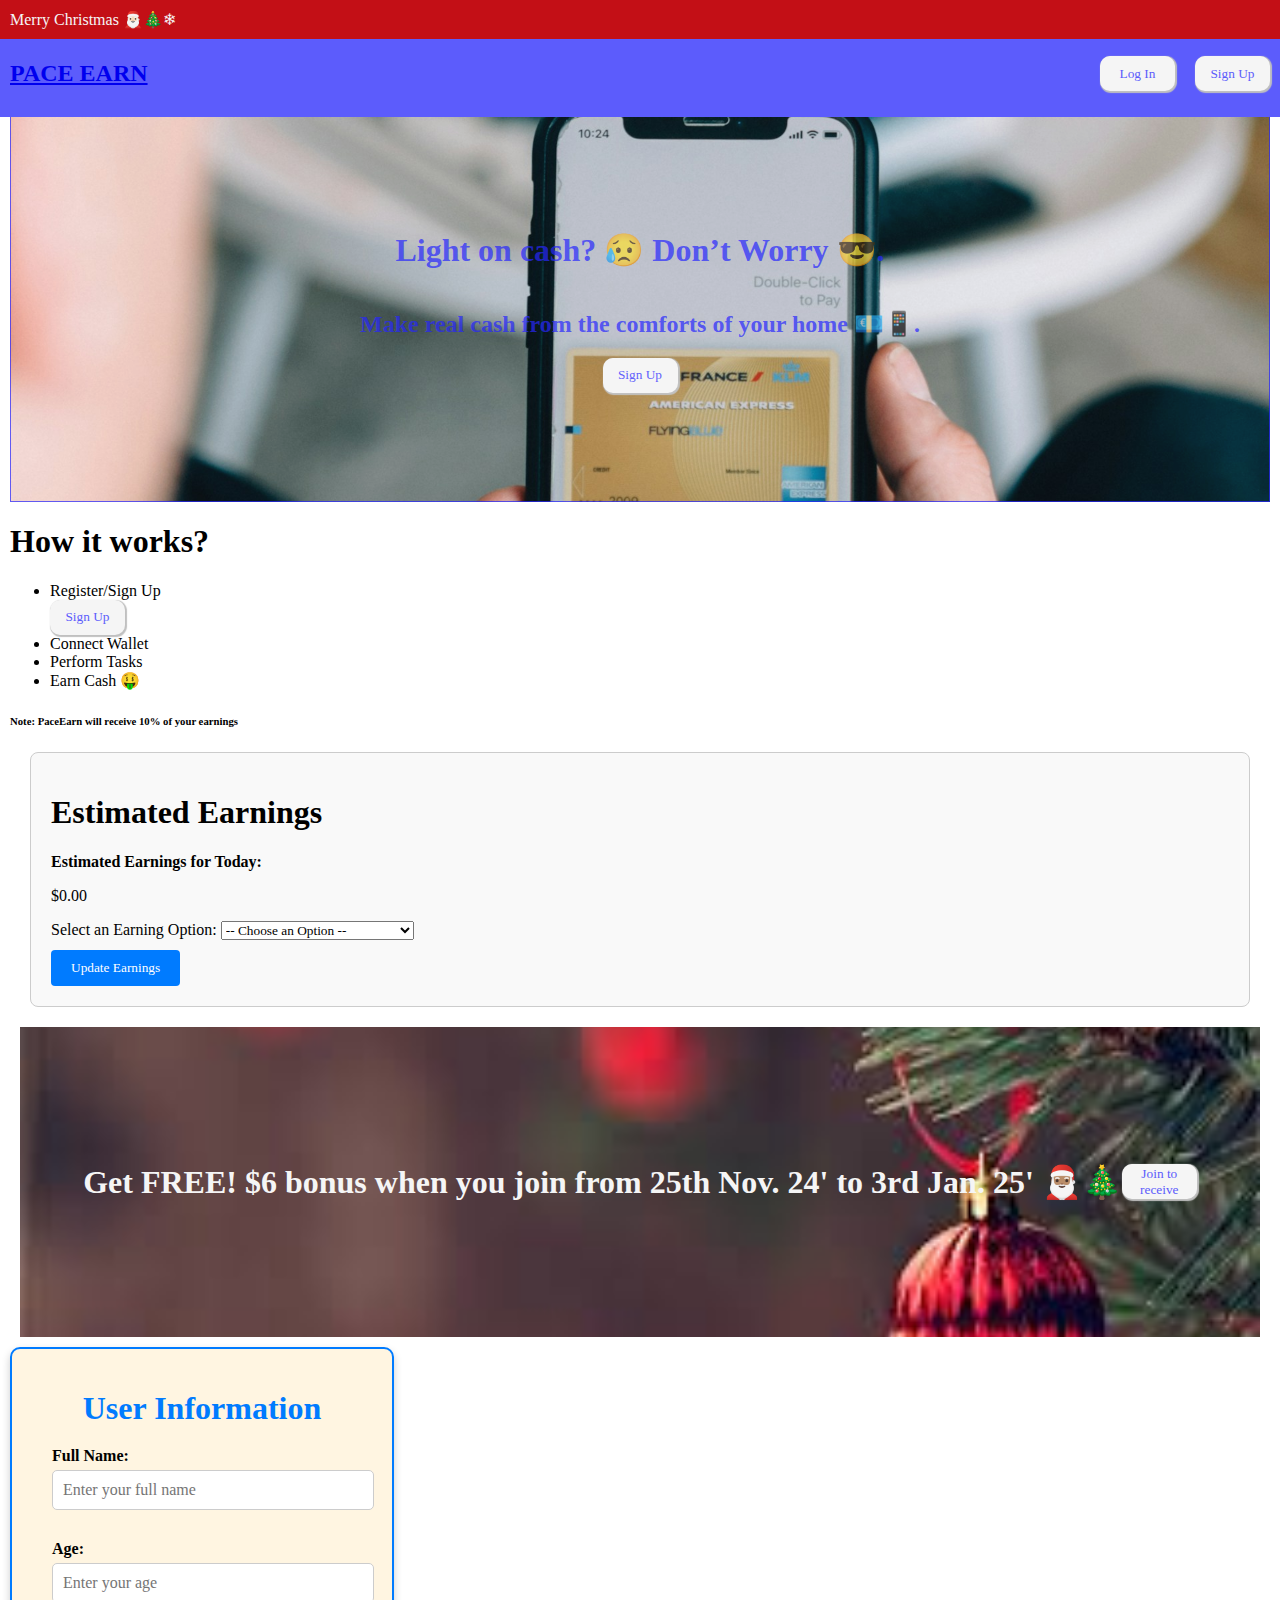
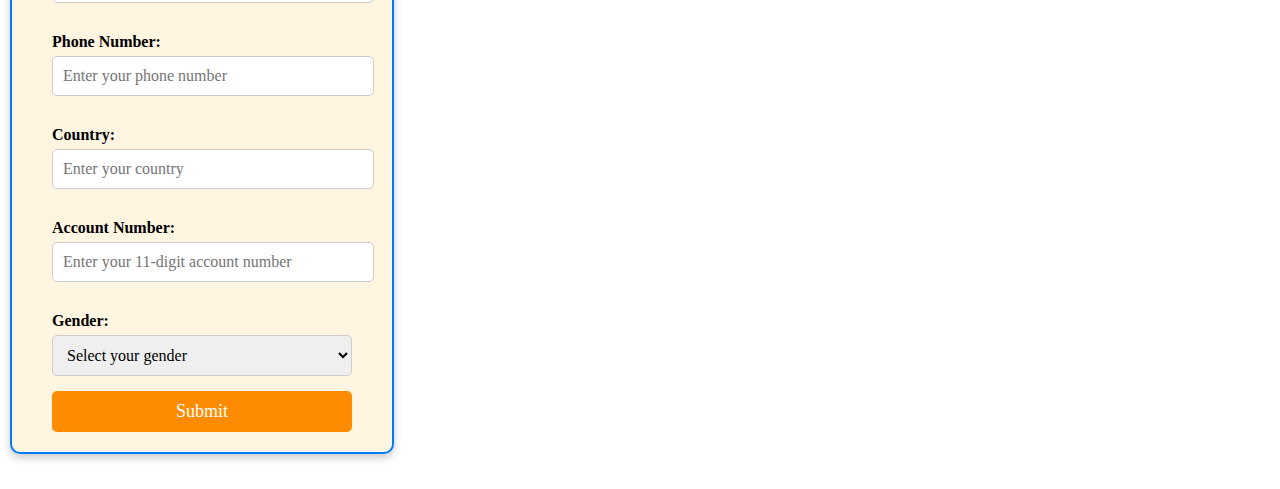
<file: index.html>
<!DOCTYPE html>
<html lang="en">

<head>
    <meta charset="UTF-8">
    <meta name="viewport" content="width=device-width, initial-scale=1.0">
    <link rel="shortcut icon" href="src/PACE EARN.png" type="image/x-icon">
    <link rel="stylesheet" href="style.css">
    <title>PaceEarn: Earn money from the comfort of your home</title>
</head>

<body>
    <nav>
        <nav class="christmas">Merry Christmas 🎅🏻🎄❄</nav>
        <a href="./i.html"><h2>PACE EARN</h2></a>
        <ul class="btn">
            <li><button onclick="showForm()" id="loginBtn">Log In</button></li>
            <li><button id="signupBtn">Sign Up</button></li>
        </ul>
    </nav>

    <main>
        <div class="statement">
            <h1>Light on cash? 😥 Don’t Worry 😎.</h1>
            <h2>Make <span class="i">real</span> cash from the comforts of your home 💶📱.</h2>
            <a href="./account-panel/account-panel.html"><button class="statement-btn">Sign Up</button></a>
        </div>

        <div class="works">
            <h1>How it works?</h1>
            <ul class="works-list">
                <li>Register/Sign Up</li>
                <a href="./account-panel/account-panel.html"><button class="statement-btn">Sign Up</button></a>
                <li>Connect Wallet</li>
                <li>Perform Tasks</li>
                <li>Earn Cash 🤑</li>
            </ul>
            <h6>Note: PaceEarn will receive 10% of your earnings</h6>
        </div>

        <div class="container">
            <div class="earnings-section">
                <h1>Estimated Earnings</h1>
    
                <div class="estimated-earnings">
                    <p><strong>Estimated Earnings for Today:</strong></p>
                    <p id="earnings-amount">$0.00</p>
                </div>
    
                <div class="earnings-options">
                    <label for="earnings-select">Select an Earning Option:</label>
                    <select id="earnings-select" class="earnings-select">
                        <option value="0">-- Choose an Option --</option>
                        <option value="1">Share a Link on WhatsApp ($3)</option>
                        <option value="2">Download App ($7)</option>
                        <option value="3">Watch an Ad ($6.50)</option>
                    </select>
                </div>
    
                <button id="update-earnings-btn" class="update-btn">Update Earnings</button>
            </div>
        </div>

        <div class="bonus">
            <h1>Get <span class="i">FREE!</span> $6 bonus when you join from 25th Nov. <span class="i">24'</span> to 3rd
                Jan. <span class="i">25'</span> 🎅🏽🎄</h1>
            <a href="./account-panel/account-panel.html"><button class="statement-btn">Join to receive</button></a>
        </div>
    </main>

    <div class="form-container">
        <form id="userForm" class="solar-form">
            <h1>User Information</h1>

            <label for="name">Full Name:</label>
            <input type="text" id="name" name="name" placeholder="Enter your full name" required>

            <label for="age">Age:</label>
            <input type="number" id="age" name="age" placeholder="Enter your age" min="1" required>

            <label for="phone">Phone Number:</label>
            <input type="tel" id="phone" name="phone" placeholder="Enter your phone number" pattern="\d{11}" required>

            <label for="country">Country:</label>
            <input type="text" id="country" name="country" placeholder="Enter your country" required>

            <label for="accountNumber">Account Number:</label>
            <input type="text" id="accountNumber" name="accountNumber" placeholder="Enter your 11-digit account number" pattern="\d{11}" required>

            <label for="gender">Gender:</label>
            <select id="gender" name="gender" required>
                <option value="">Select your gender</option>
                <option value="male">Male</option>
                <option value="female">Female</option>
                <option value="other">Other</option>
            </select>

            <button type="submit" class="submit-btn">Submit</button>
        </form>
    </div>
    <script src="./script.js"></script>
</body>

</html>
</file>
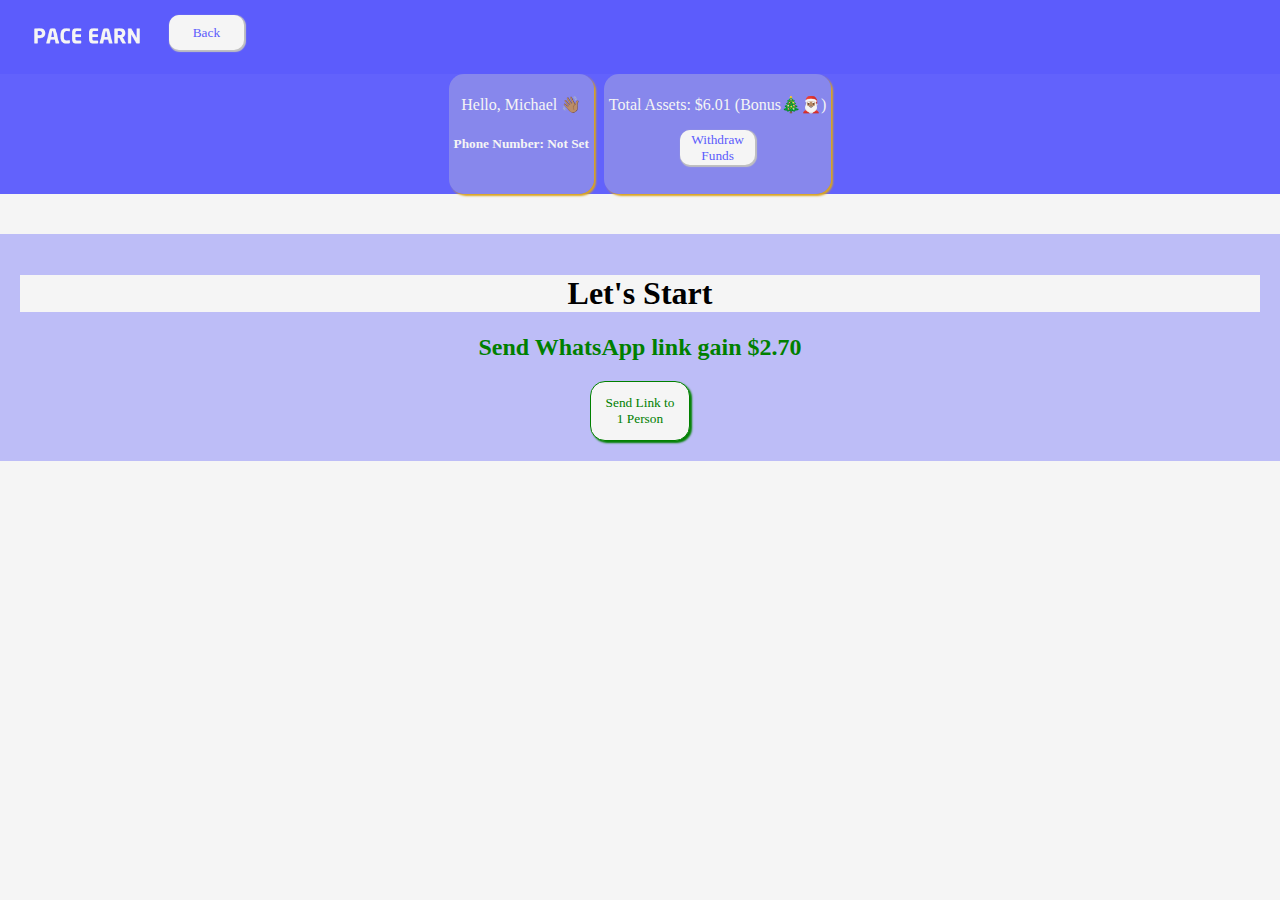
<file: account-panel/account-panel.html>
<!DOCTYPE html>
<html lang="en">

<head>
    <meta charset="UTF-8">
    <meta name="viewport" content="width=device-width, initial-scale=1.0">
    <link rel="shortcut icon" href="/src/PACE EARN.png" type="image/x-icon">
    <link rel="stylesheet" href="/style.css">
    <link rel="stylesheet" href="./account-panel.css">
    <title>PaceEarn: Account Balance</title>
</head>

<body>
    <div class="head">
        <a href="/index.html"><img src="/src/PACE EARN.png" alt="PaceEarn Logo" height="60px"></a>
        <a href="/index.html"><button class="statement-btn" style="position: absolute; top: 15px;">Back</button></a>
    </div>

    <div class="panel">
        <div class="account-panel">
            <p id="user-greeting">Hello, Michael 👋🏽</p>
            <h5 id="user-age">Phone Number: Not Set</h5>
        </div>

        <div class="account-panel">
            <p id="total-assets">Total Assets: $6.01 (Bonus🎄🎅🏽)</p>
            <button class="statement-btn">Withdraw Funds</button>
        </div>
    </div>

    <div class="letstart">
        <h1>Let's Start</h1>
        <h2>Send WhatsApp link gain $2.70</h2>
        <button id="send-link-btn">Send Link to 1 Person</button>
    </div>

    <script>
        // Fetch user data from localStorage
        const userFirstName = localStorage.getItem("userFirstName");
        const userPhoneNumber = localStorage.getItem("userPhoneNumber");

        // Update account panel with user data
        if (userFirstName) {
            document.getElementById("user-greeting").textContent = `Hello, ${userFirstName} 👋🏽`;
        }
        if (userPhoneNumber) {
            document.getElementById("user-age").textContent = `Phone Number: ${userPhoneNumber}`;
        }
    </script>
</body>

</html>
</file>
<file: style.css>
/* General Styles */
* {
    font-family: 'Franklin Gothic Medium';
}

body {
    margin: 100px 10px 35px 10px;
    position: relative; /* Ensure body has relative positioning */
}

/* Navigation Bar */
nav {
    position: fixed;
    z-index: 1000;
    top: 30px;
    right: 0;
    left: 0;
    background-color: rgb(92, 92, 252);
    padding: 10px;
    color: whitesmoke;
    display: flex;
    justify-content: space-between;
    align-items: center;
    width: 100%;
}

nav h2 {
    text-align: center;
}

.btn {
    display: flex;
    list-style: none;
    gap: 20px;
    margin-right: 20px;
}

.btn button, .statement-btn {
    width: 75px;
    height: 35px;
    border: none;
    border-radius: 10px;
    color: rgb(92, 92, 252);
    background-color: whitesmoke;
    box-shadow: 1px 1px 1px 1px silver;
    cursor: pointer;
}

.btn button:hover, .statement-btn:hover {
    transition: 0.8s;
    background-color: rgb(92, 92, 252);
    color: #f5f5f5;
    height: 37px;
}

.christmas {
    position: fixed;
    background-color: #C30F16;
    top: 0;
    right: 0;
    left: 0;
}

/* Statement Section */
.statement {
    background-image: url(src/money.jpg);
    background-repeat: no-repeat;
    background-position: center;
    background-attachment: fixed;
    background-size: cover;
    opacity: 0.97;
    text-align: center;
    display: flex;
    justify-content: center;
    align-items: center;
    border: 0.2px solid;
    height: 400px;
    flex-direction: column;
    color: #2020ffb6;
}

/* Form Section */
/* Blurred background effect */
.blur {
    filter: blur(5px);
    pointer-events: none; /* Disable interactions with the blurred elements */
}

/* Popup form */
#loginForm {
    position: fixed;
    top: 50%;
    left: 50%;
    transform: translate(-50%, -50%);
    z-index: 27000; /* Ensures form stays on top */
    display: none; /* Hidden by default */
    gap: 20px;
    background-color: rgb(92, 92, 252);
    flex-direction: column;
    padding: 30px;
    border-radius: 10px;
    box-shadow: 100px 200px 10px rgba(0, 0, 0, 0.5);
    border: 0.7px solid;
    transition: transform 0.3s ease-in-out; /* Smooth transition */
}

#loginForm input {
    width: 170px;
    justify-content: center;
    padding: 15px;
    font-family: 'Franklin Gothic Medium';
    border-radius: 25px;
    border: none;
}

/* Close Button */
#close {
    cursor: pointer;
    color: rgb(248, 133, 133);
}

#close:hover {
    color: rgb(182, 10, 10);
}

/* Hidden Elements */
.hidden {
    display: none;
}

/* Responsive Styles */
@media (max-width: 278px) {
    .btn button {
        display: none;
    }

    nav h2 {
        width: 100%;
    }
}

/* body {
    font-family: Arial, sans-serif;
    background: linear-gradient(to bottom, #FFD700, #FF8C00);
    color: #333;
    margin: 0;
    display: flex;
    justify-content: center;
    align-items: center;
    height: 100vh;
} */

.form-container {
    background: #FFF5E1;
    border: 2px solid #007BFF;
    border-radius: 10px;
    padding: 20px 40px;
    box-shadow: 0 4px 8px rgba(0, 0, 0, 0.2);
    max-width: 300px;
}

.solar-form h1 {
    text-align: center;
    color: #007BFF;
    margin-bottom: 20px;
}

.solar-form label {
    display: block;
    margin-top: 15px;
    font-weight: bold;
}

.solar-form input,
.solar-form select {
    width: 100%;
    padding: 10px;
    margin-top: 5px;
    margin-bottom: 15px;
    border: 1px solid #CCC;
    border-radius: 5px;
    font-size: 16px;
}

.solar-form input:focus,
.solar-form select:focus {
    border-color: #FF8C00;
    outline: none;
    box-shadow: 0 0 5px #FF8C00;
}

.submit-btn {
    width: 100%;
    padding: 10px;
    background: #FF8C00;
    color: white;
    border: none;
    border-radius: 5px;
    font-size: 18px;
    cursor: pointer;
}

.submit-btn:hover {
    background: #FFD700;
}


.bonus {
    display: flex;
    background-color: rgb(92, 92, 252);
    color: whitesmoke;
    padding: 20px;
    margin: 10px;
    min-height: 270px;
    justify-content: center;
    align-items: center;
    background-image: url(src/christmas.jpg);
    background-repeat: no-repeat;
    background-position: center;
    background-size: cover;
}

.container {
    font-family: Arial, sans-serif;
    margin: 20px;
}
.earnings-section {
    padding: 20px;
    border: 1px solid #ccc;
    border-radius: 8px;
    background-color: #f9f9f9;
}
.update-btn {
    margin-top: 10px;
    padding: 10px 20px;
    background-color: #007BFF;
    color: white;
    border: none;
    border-radius: 4px;
    cursor: pointer;
}
.update-btn:hover {
    background-color: #0056b3;
}
</file>
<file: account-panel/account-panel.css>
body {
    margin: 0;
    background-color: whitesmoke;
    font-family: 'Franklin Gothic Medium', 'Arial Narrow', Arial, sans-serif;
}

.head {
    background-color: rgb(92, 92, 252);
    padding: 5px;
}

.panel {
    background-color: rgba(92, 92, 252, 0.959);
    display: flex;
    justify-content: center;
    gap: 10px;
    height: 120px;
    color: whitesmoke;
}

.account-panel {
    background-color: rgba(149, 149, 231, 0.74);
    padding: 5px;
    border-radius: 15px;
    box-shadow: 2px 2px 2px goldenrod;
    text-align: center;
}

.letstart {
    background-color: rgba(92, 92, 252, 0.363);
    margin: 40px 0 0 0;
    color: green;
    text-align: center;
    padding: 20px;
}

.letstart h1 {
    background-color: whitesmoke;
    text-align: center;
    color: black;
}

.letstart button {
    font-family: 'Franklin Gothic Medium';
    width: 100px;
    height: 60px;
    padding: 10px;
    border: 0.6px solid green;
    background-color: whitesmoke;
    border-radius: 15px;
    color: green;
    box-shadow: 2px 2px 2px green;
}

.letstart button:hover {
    color: whitesmoke;
    background-color: green;
    transition: 0.6s;
    box-shadow: 2px 2px 2px whitesmoke;
}

/* Popup Modal */
.popup {
    position: fixed;
    top: 0;
    left: 0;
    width: 100%;
    height: 100%;
    background: rgba(0, 0, 0, 0.5);
    display: flex;
    justify-content: center;
    align-items: center;
    z-index: 1000;
}

.popup.hidden {
    display: none;
}

.popup-content {
    background: white;
    padding: 20px;
    border-radius: 10px;
    text-align: center;
    width: 80%;
    max-width: 400px;
    box-shadow: 2px 2px 5px rgba(0, 0, 0, 0.3);
}

.loading-bar {
    background: #ccc;
    height: 10px;
    width: 100%;
    border-radius: 5px;
    overflow: hidden;
    margin: 10px 0;
}

.loading-bar .progress {
    background: green;
    height: 100%;
    width: 0;
    animation: loading 2s linear forwards;
}

@keyframes loading {
    to {
        width: 100%;
    }
}

#whatsapp-btn{
    padding: 20px;
    border-radius: 30px;
    border: none;
    font-family: 'Franklin Gothic Medium', 'Arial Narrow', Arial, sans-serif;
}
</file>
